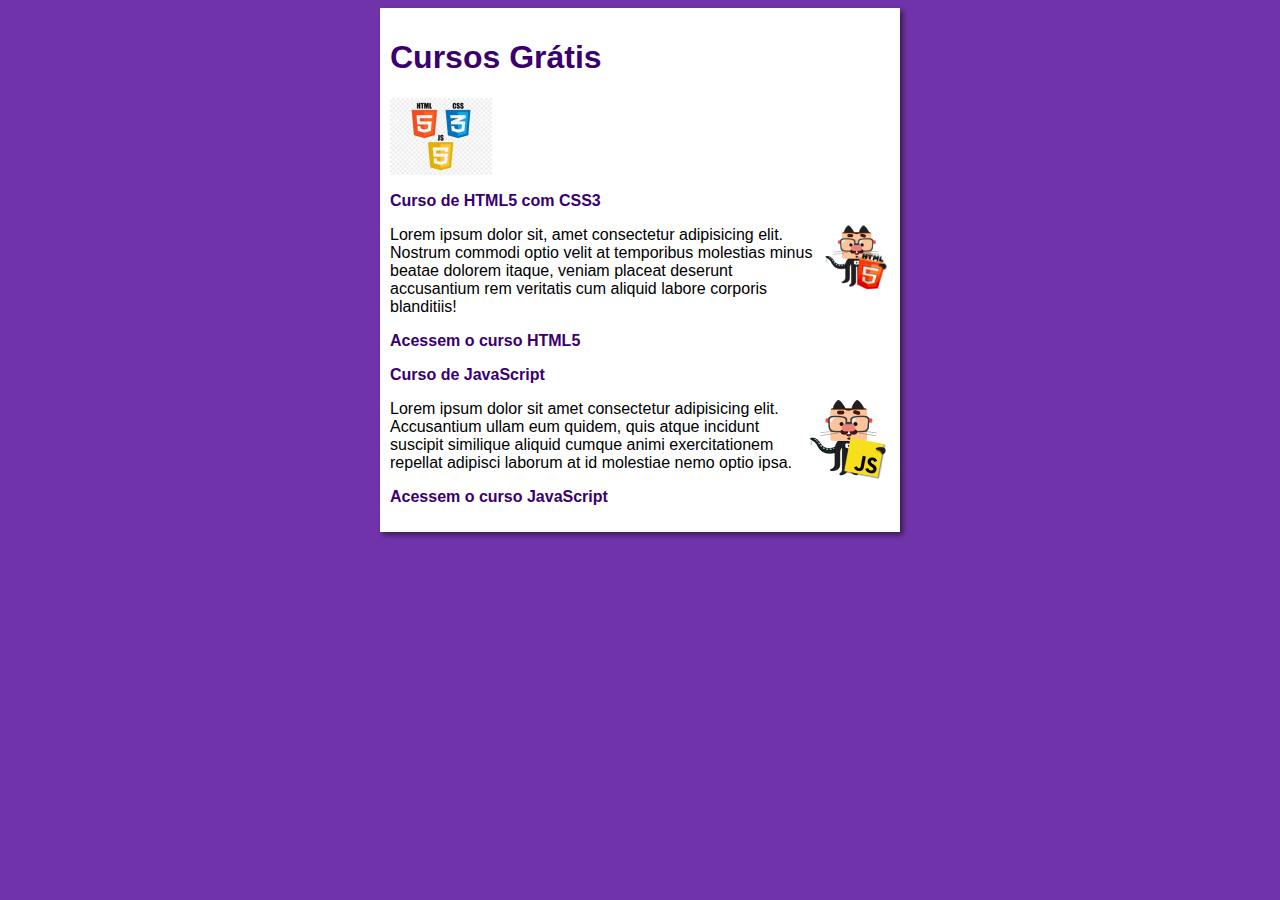
<file: index.html>
<!DOCTYPE html>
<html lang="pt-br">
<head>
    <meta charset="UTF-8">
    <meta name="viewport" content="width=device-width, initial-scale=1.0">
    <title>Curso em vídeo</title>
    <link rel="stylesheet" href="estilos/style.css">
</head>
<body>
    <main>
        <header>
            <h1>Cursos Grátis</h1>
            <img src="images/th (1).png" alt="Curso em Vídeo">
        </header>
        <Article>
            <h2>Curso de HTML5 com CSS3</h2>
            <img class="lado" src="images/mascote-html5.png" alt="Curso HTML5">
            <p>Lorem ipsum dolor sit, amet consectetur adipisicing elit. Nostrum commodi optio velit at temporibus molestias minus beatae dolorem itaque, veniam placeat deserunt accusantium rem veritatis cum aliquid labore corporis blanditiis!</p>
            <p><a href="https://www.youtube.com/watch?v=Ejkb_YpuHWs&list=PLHz_AreHm4dkZ9-atkcmcBaMZdmLHft8n">Acessem o curso HTML5</a></p>
        </Article>
        <Article>
            <h2>Curso de JavaScript</h2>
            <img class="lado" src="images/mascote-javascript.png" alt="Curso JavaScript">
            <p>Lorem ipsum dolor sit amet consectetur adipisicing elit. Accusantium ullam eum quidem, quis atque incidunt suscipit similique aliquid cumque animi exercitationem repellat adipisci laborum at id molestiae nemo optio ipsa.</p>
            <p><a href="tela.html">Acessem o curso JavaScript</a></p>
        </Article>
    </main>          
</body>
</html>
</file>
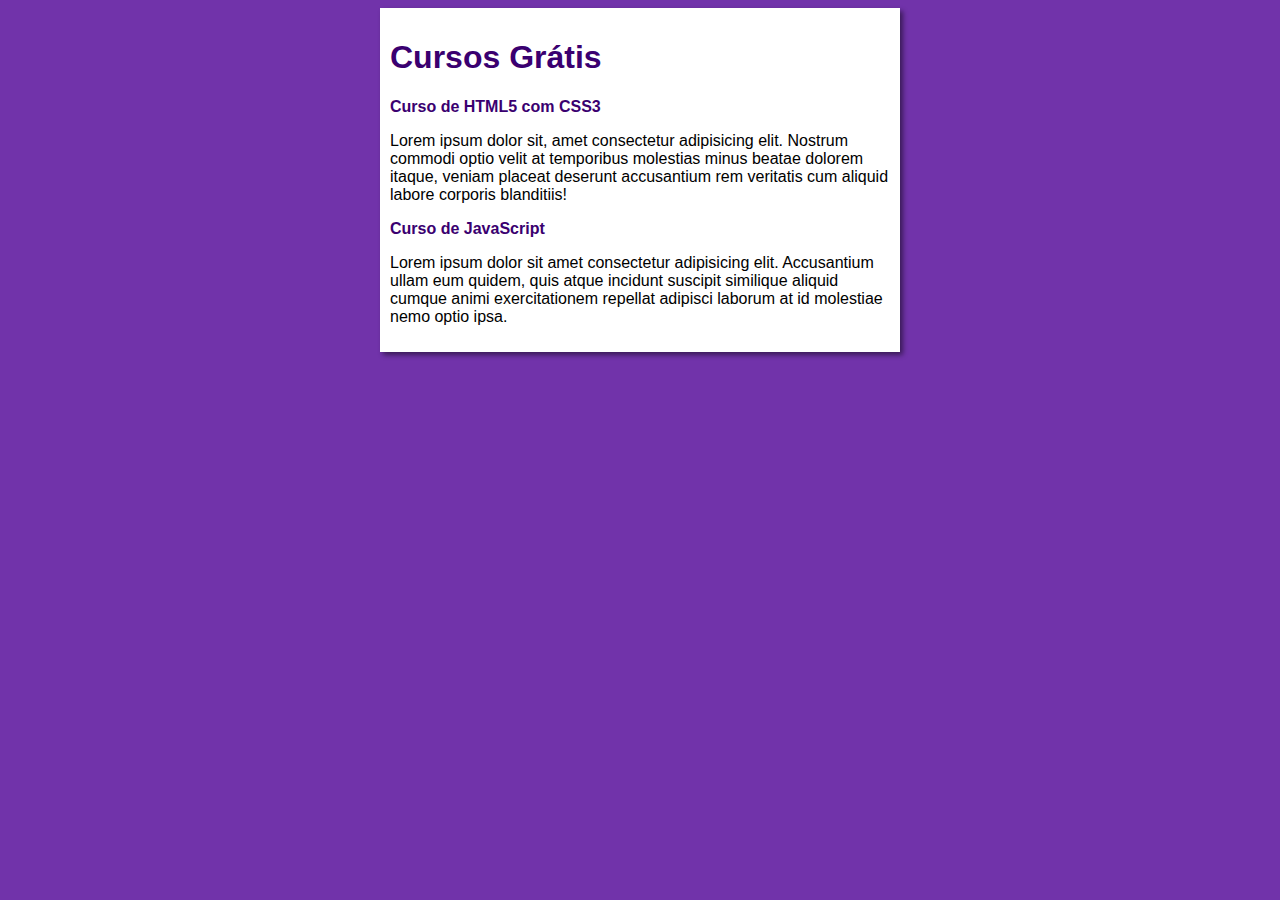
<file: ArquivoHTML.html>
<!DOCTYPE html>
<html lang="pt-br">
<head>
    <meta charset="UTF-8">
    <meta name="viewport" content="width=device-width, initial-scale=1.0">
    <title>Curso em vídeo</title>
    <link rel="stylesheet" href="estilos/style.css">
</head>
<body>
    <main>
        <header>
            <h1>Cursos Grátis</h1>
        </header>
        <Article>
            <h2>Curso de HTML5 com CSS3</h2>
            <p>Lorem ipsum dolor sit, amet consectetur adipisicing elit. Nostrum commodi optio velit at temporibus molestias minus beatae dolorem itaque, veniam placeat deserunt accusantium rem veritatis cum aliquid labore corporis blanditiis!</p>
        </Article>
        <Article>
            <h2>Curso de JavaScript</h2>
            <p>Lorem ipsum dolor sit amet consectetur adipisicing elit. Accusantium ullam eum quidem, quis atque incidunt suscipit similique aliquid cumque animi exercitationem repellat adipisci laborum at id molestiae nemo optio ipsa.</p>
        </Article>
    </main>          
</body>
</html>
</file>
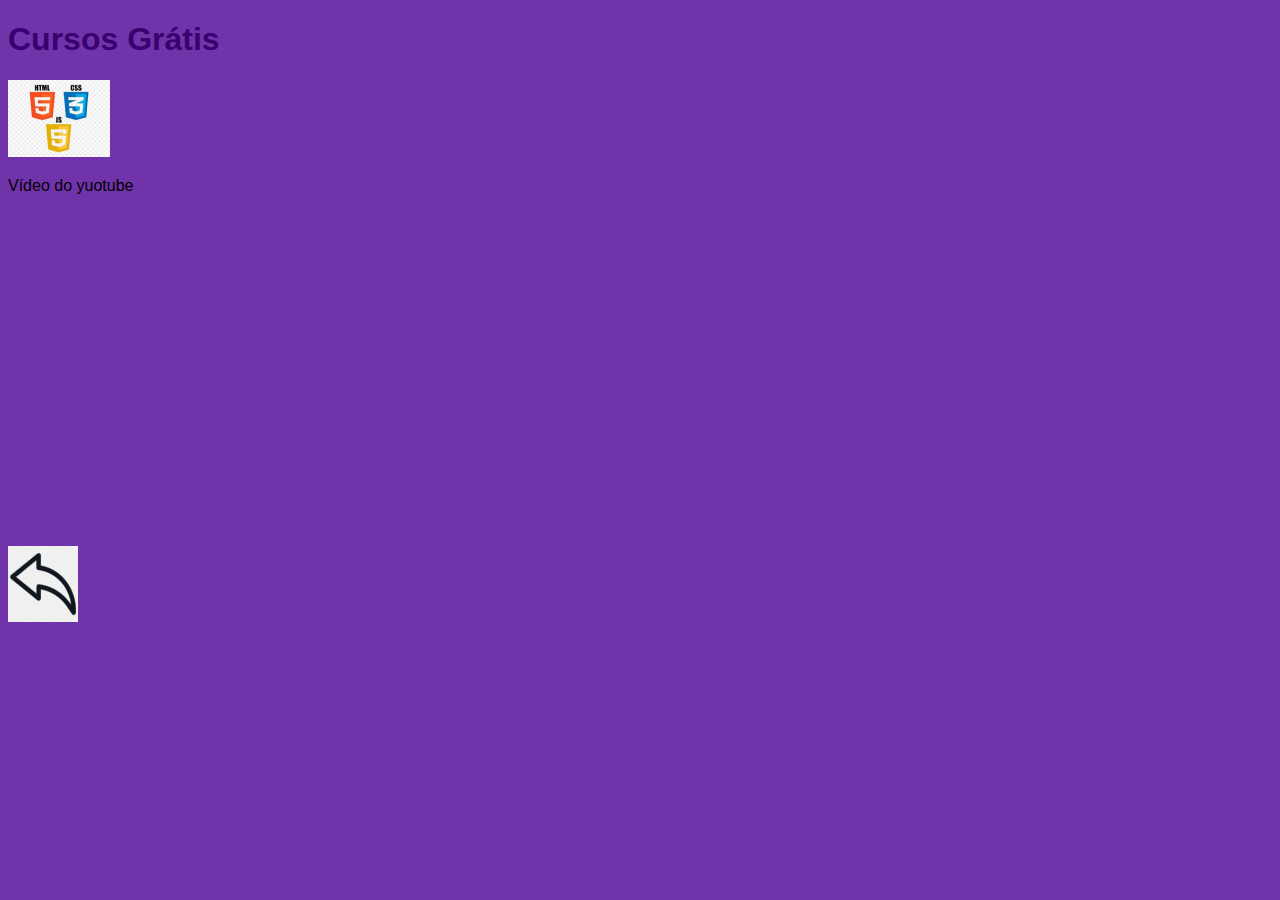
<file: tela.html>
<!DOCTYPE html>
<html lang="pt-br">
<head>
    <meta charset="UTF-8">
    <meta name="viewport" content="width=device-width, initial-scale=1.0">
    <title>Vídeo Youtube</title>
    <link rel="stylesheet" href="estilos/style02.css">
</head>
<body>
    
</body>
</html>
<header>
    <h1>Cursos Grátis</h1>
    <img src="images/th (1).png" alt="Curso em Vídeo">
    <p>Vídeo do yuotube</p>
    <iframe width="560" height="315" src="https://www.youtube.com/embed/Ejkb_YpuHWs?si=DPTy5WUg2nh7LMZK" title="YouTube video player" frameborder="0" allow="accelerometer; autoplay; clipboard-write; encrypted-media; gyroscope; picture-in-picture; web-share" referrerpolicy="strict-origin-when-cross-origin" allowfullscreen></iframe>
    <p><a href="index.html"><img src="images/th.png" alt="Voltar"></a></p>
</header>
</file>
<file: estilos/style.css>
*{
    font-family: Arial, Helvetica, sans-serif;
    font-size: 16px;
}
body {
    background-color: rgb(113, 51, 170);
}

main {
    background-color: white;
    width: 500px;
    margin: auto;
    padding: 10px;
    box-shadow: 3px 3px 5px rgba(0, 0, 0, 0.488);
}

h1 {
    font-size: 2em;
    color: rgb(58, 0, 112);
}

h2 {
    font-size: 1,5em;
    color: rgb(58, 0, 112);
}

img.lado {
    float: right;
}

a {
    text-decoration: none;
    font-weight: bold;
    color: rgb(58, 0, 112);
}

a:hover {
    text-decoration: underline;
    color: rgb(26, 0, 255);
}
</file>
<file: estilos/style02.css>
*{
    font-family: Arial, Helvetica, sans-serif;
    font-size: 16px;
}
body {
    background-color: rgb(113, 51, 170);
}

main {
    background-color: white;
    width: 500px;
    margin: auto;
    padding: 10px;
    box-shadow: 3px 3px 5px rgba(0, 0, 0, 0.488);
}

h1 {
    font-size: 2em;
    color: rgb(58, 0, 112);
}

h2 {
    font-size: 1,5em;
    color: rgb(58, 0, 112);
}

img.lado {
    float: right;
}

a {
    text-decoration: none;
    font-weight: bold;
    color: rgb(58, 0, 112);
}

a:hover {
    text-decoration: underline;
    color: rgb(26, 0, 255);
}
</file>
